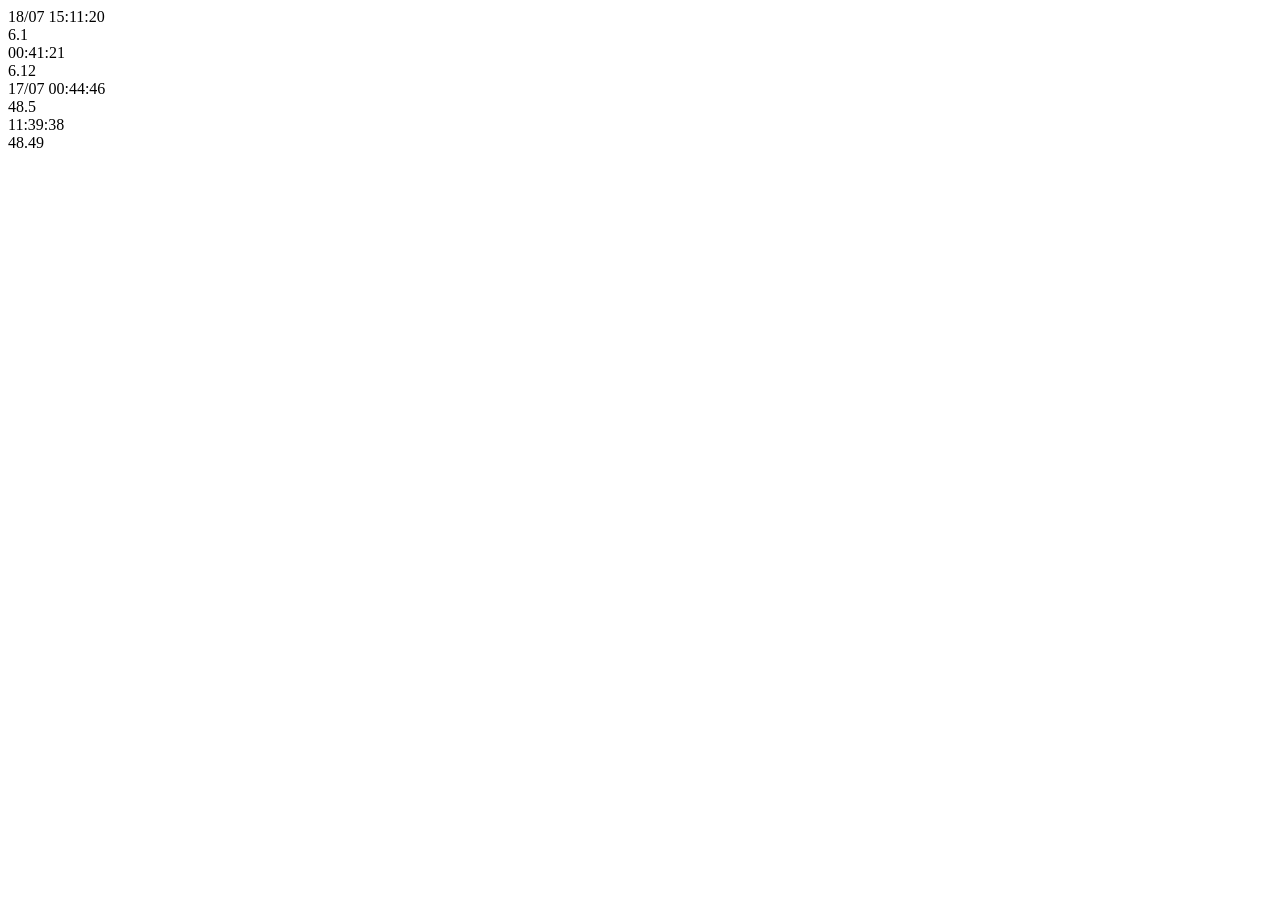
<file: tests/fixtures/rendered_history_sample.html>
<!doctype html>
<html>
<body>
  <div id="textLogs">
    <div class="row statisticRow">
      <div class="col-3">
        18/07
        15:11:20
      </div>
      <div class="col-3"> 6.1 </div>
      <div class="col-3">
        00:41:21
      </div>
      <div class="col-3">6.12</div>
    </div>
    <div class="row statisticRow">
      <div class="col-3">17/07 00:44:46</div>
      <div class="col-3">48.5</div>
      <div class="col-3">11:39:38</div>
      <div class="col-3">48.49</div>
    </div>
  </div>
</body>
</html>
</file>
